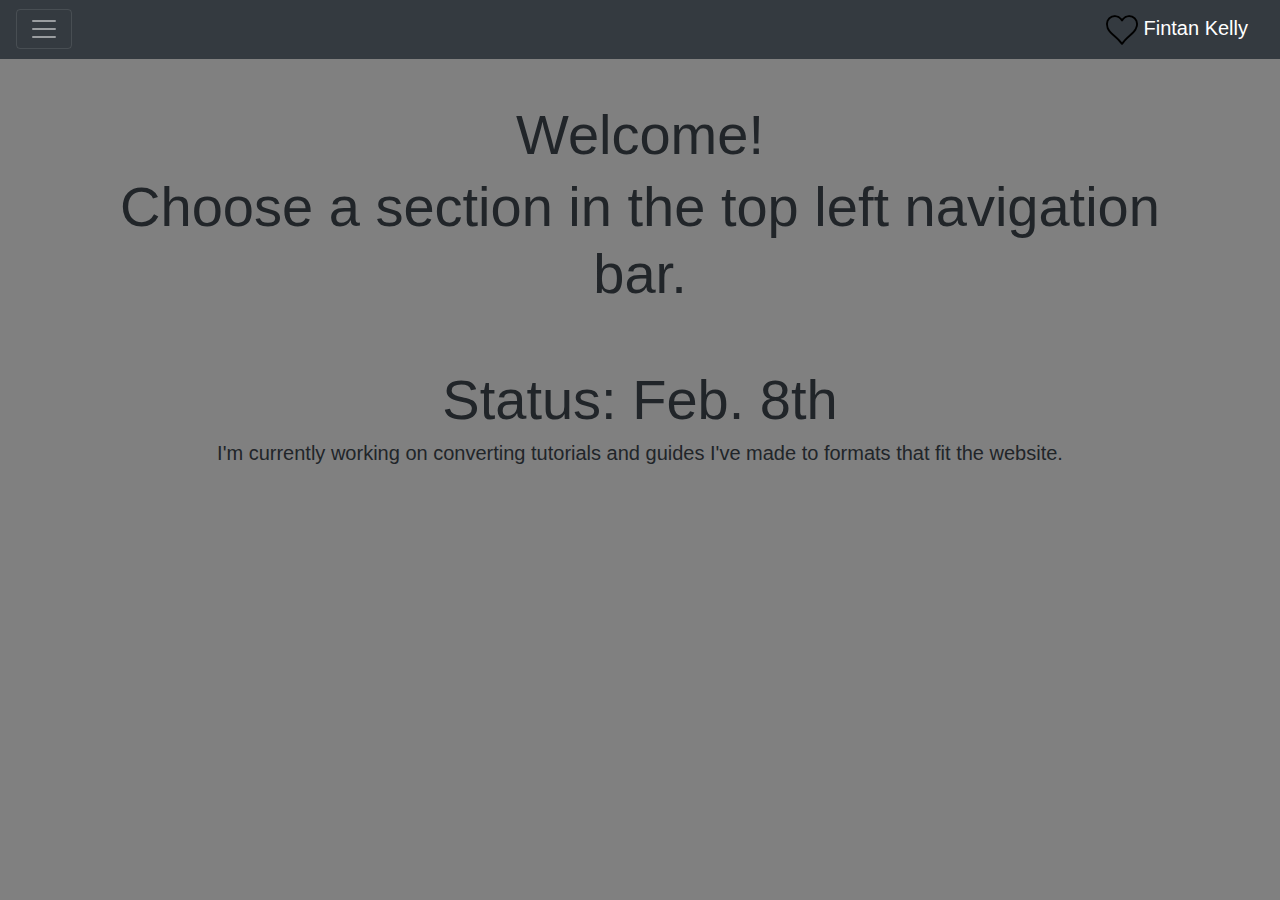
<file: index.html>
<!DOCTYPE html>
<html lang="en">
<head>
	<!-- Structure Definitions -->
	<title>Fintan Kelly Tutorials</title>
	<meta charset="utf-8">
	<meta name="viewport" content="width=device-width, initial-scale=1">
	<link rel="shortcut icon" href="images/icon/heart-512.png"/>
	<link rel="icon" href="images/icon/heart-512.png"/>

	<!-- Framework Imports -->
	<link rel="stylesheet" href="bootstrap/css/bootstrap.min.css">
	<script src="jquery/jquery-3.3.1.min.js"></script>
	<script src="bootstrap/js/bootstrap.min.js"></script>
	<link rel="stylesheet" href="highlightjs/styles/atelier-plateau-dark.css">
	<script src="highlightjs/highlight.pack.js"></script>
	<script>hljs.initHighlightingOnLoad();</script>

	<!-- Personal Imports -->
	<link rel="stylesheet" href="style.css">
	<script src="javascript.js"></script>
</head>
<body onload="loadNavBar()">
<!-- Navigation Bar (Horizontal 100% Width, Z-Index: 9999) -->
<div id="navbar">
</div>
<!-- Offline Navbar
<nav class="navbar navbar-toggleable-md navbar-dark bg-dark">
	<button class="navbar-toggler navbar-toggler-right" type="button" data-toggle="collapse" data-target="#navbarNavDropdown" aria-controls="navbarNavDropdown" aria-expanded="false" aria-label="Toggle navigation">
		<span class="navbar-toggler-icon"></span>
	</button>
	<a class="navbar-brand" href="#">
	<img src="images/icon/heart-32.png" class="img-fluid" alt="Icon">
	Fintan Kelly
	</a>
	<div class="collapse navbar-collapse" id="navbarNavDropdown">
		<ul class="navbar-nav">
			<li class="nav-item">
				<a class="nav-link" onclick="toggleSection('home');" data-toggle="collapse" data-target=".navbar-collapse.show" href="#home">
				Home
				</a>
			</li>
			<li class="nav-item">
				<a class="nav-link" onclick="toggleSection('about');" data-toggle="collapse" data-target=".navbar-collapse.show" href="#about">
				About
				</a>
			</li>
			<li class="nav-item dropdown">
				<a class="nav-link dropdown-toggle" href="#" id="navbarDropdownMenuLink" data-toggle="dropdown" aria-haspopup="true" aria-expanded="false">
				Tutorials
				</a>
					<div class="dropdown-menu bg-dark" aria-labelledby="navbarDropdownMenuLink">
						<a class="dropdown-item text-white" onclick="toggleSection('macroquest2');" data-toggle="collapse" data-target=".navbar-collapse.show" href="#">
						Macroquest2
						</a>
					</div>
			</li>
			<li class="nav-item">
				<a class="nav-link" onclick="toggleSection('contact-me');" data-toggle="collapse" data-target=".navbar-collapse.show" href="#contact-me">
				Contact Me
				</a>
			</li>
		</ul>
	</div>
</nav>
-->

<br></br><br></br>

<!-- I give each section the 'toggle' class so I can use javascript to hide and unhide them. -->
<section class="toggle" id="home">
	<div class="container text-center">
		<p class="display-4">Welcome!</p>
		<p class="display-4">Choose a section in the top left navigation bar.</p>
		<br></br>
		<p class="display-4">Status: Feb. 8th</p>
		<p style="font-size: 20px;">I'm currently working on converting tutorials and guides I've made to formats that fit the website.</p>
	</div>
</section>

<section class="toggle" style="display:none;" id="about">
	<div class="container text-center">
		<img src="images/about/me.png" class="img-fluid w-25 h-25" alt="Icon">
		<br></br>
		<p>Hello! I'm Fintan Kelly, and this tiny website houses some of the tutorials I've made on various programming languages, applications, games, etc.</p>
		<p>Hopefully you can find something that interests you, but if not, feel free to contact me about a specific topic!</p>
		<br></br>
		<li><p><a href="https://github.com/FintanKelly/FintanKelly.github.io" target="_blank">Github Repo</a></p></li>
		<br></br>
		<ul class="list-unstyled"><p>Website Resources:</p>
			<li><p><a href="https://v4-alpha.getbootstrap.com/" target="_blank">Bootstrap 4</a></p></li>
			<li><p><a href="https://www.flaticon.com/" target="_blank">Flaticon</a></p></li>
			<li><p><a href="https://highlightjs.org/" target="_blank">highlight.js</a></p></li>
		</ul>
	</div>
</section>

<section class="toggle" style="display:none;" id="contact-me">
	<div class="container text-center">
		<h4>Have some feedback, questions, or comments? Let me know!</h4>
		<br></br>
		<img src="images/contact-me/email-64.png" class="img-fluid" alt="Email">
		<li><a href="mailto:fintan.t.kelly@gmail.com">fintan.t.kelly@gmail.com</a></li>
		<br></br>
		<img src="images/contact-me/phone-64.png" class="img-fluid" alt="Phone Number">
		<p class="text-white" style="margin-top:10px;">(540)-454-7317</p>
	</div>
</section>

<section class="toggle" style="display:none;" id="macroquest2">
	<div class="container text-center">
		<div class="card text-white bg-dark mb-3 d-inline-block" style="max-width: 20rem;">
			<div class="card-header"></div>
				<div class="card-body">
					<h4 class="card-title"><a href="#" onclick="toggleSection('mq2-intro');">Macroquest2 Intro</a></h4>
					<p class="card-text">I'll move you through using the MQ2Melee plugin and then macros in general. This guide assumes that you know what MQ2 is and have general knowledge of its uses.</p>
				</div>
		</div>
	</div>
</section>

	<section class="toggle" style="display:none;" id="mq2-intro">
		<div class="container text-center">
			<p class="font-weight-bold" style="font-size: 35px">Introduction to Macroquest2</p>
			<div class="row justify-content-center">
				<div class="col">
					<ul class="list-unstyled"><h3>Required Materials:</h3>
						<li><p style="font-size: 20px;"><a href="https://notepad-plus-plus.org/" target="_blank">Notepad++</a></p></li>
						<li><p style="font-size: 20px;"><a href="http://mqemulator.net/downloads.php" target="_blank">MQ2 Program</a></p></li>
						<li><p style="font-size: 20px;"><a href="tutorials/mq2-tutorials/mq2-intro/Xais_Vixenary.ini" target="_blank">MQ2Melee ini Example</a></p></li>
						<li><p style="font-size: 20px;"><a href="tutorials/mq2-tutorials/mq2-intro/AutoKill2.mac" target="_blank">AutoKill2 Macro Example</a></p></li>
					</ul>
				</div>
				<div class="col">
					<ul class="list-unstyled"><h3>Useful Materials:</h3>
						<li><p style="font-size: 20px;"><a href="https://www.macroquest2.com/wiki/index.php/Main_Page" target="_blank">MQ2 Wiki</a></p></li>
						<li><p style="font-size: 20px;"><a href="http://mqemulator.net/forum2/index.php" target="_blank">Helpful MQ2 Forum</a></p></li>
					</ul>
				</div>
				<div class="col">
					<ul class="list-unstyled"><h3>Section Links:</h3>
						<li><p style="font-size: 20px;"><a href="#mq2-intro-section1">Section 1: MQ2Melee</a></p></li>
						<li><p style="font-size: 20px;"><a href="#mq2-intro-section2">Section 2: Macros</a></p></li>
					</ul>
				</div>
			</div>
		</div>
		<br></br>
		<div class="container">
			<h4 class="text-center" id="mq2-intro-section1">Section 1: MQ2Melee</h4>
			<ul class="list-inline text-center">
				<li class="list-inline-item"><p style="font-size: 16px;"><a href="#mq2-intro-section1a">Section 1a: Introduction</a></p></li>||
				<li class="list-inline-item"><p style="margin-left: 4px; font-size: 16px;"><a href="#mq2-intro-section1b">Section 1b: Abilities</a></p></li>||
				<li class="list-inline-item"><p style="margin-left: 4px; font-size: 16px;"><a href="#mq2-intro-section1c">Section 1c: Combat Abilities</a></p></li>||
				<li class="list-inline-item"><p style="margin-left: 4px; font-size: 16px;"><a href="#mq2-intro-section1d">Section 1d: Alt Abilities</a></p></li>||
				<li class="list-inline-item"><p style="margin-left: 4px; font-size: 16px;"><a href="#mq2-intro-section1e">Section 1e: Items</a></p></li>
			</ul>
			<br></br>
			<h4 class="text-center" id="mq2-intro-section1a">Section 1a: Introduction</h4>
			<p>MQ2Melee automation focuses mainly on two elements: holyshits and downshits.</p>
			<p>Holyshits: These run when you are in combat.</p>
			<p>Downshits: These run when you are out of combat.</p>
			<br></br>
			<p>However before we get to these, I want to make sure that you have a .ini file ready to edit. These files have a naming convention:</p>
			<pre><code class="ini">&ltServer Short Name&gt_&ltCharacter Name&gt.ini
Ex: Xais_Vixenary.ini</code></pre>
			<p>You can force MQ2Melee to make a .ini file by typing in &#39/melee save&#39 and will be saved in your main MQ2 folder.</p>
			<p>It will look something like this:</p>
			<pre><code class="ini">[MQ2Melee]
aggro = 1
bash = 1
disarm = 1
enrage = 1
facing = 1
feigndeath = 30
harmtouch = 0
infuriate = 1
kick = 1
melee = 1
petassist = 1
petrange = 75
plugin = 1
provoke1 = 1222
provokeend = 20
provokemax = 1
provokeonce = 1
resume = 75
stickrange = 75
taunt = 1
version = 6.020</code></pre>
			<p>So now that we have a file to edit, let's start working on the holy/downshits. To enable them, we follow the same style as the other elements in the file: </p>
			<pre><code class="ini">downflag&lt0-63&gt = 1
holyflag&lt0-63&gt = 1</code></pre>
			<p></p>
			<p>Make sure that you enable the flag for the corresponding holy/downshit. Here is an example:</p>
			<pre><code class="ini">holyflag0 = 1
holyshit0 = /echo Hello Spam</code></pre>
			<p>Note: This will probably create a lot of spam, so you probably won't want to enter combat with this still active.</p>
			<p></p>
			<p>The next part is probably the hardest because you have access to everything MQ2 can do. I'm going to try and cover some of the common uses and let you take it from there.</p>
			<br></br>
			<h4 class="text-center" id="mq2-intro-section1b">Section 1b: Abilities</h4>
			<img src="tutorials/mq2-tutorials/mq2-intro/eq-actions.png" class="mx-auto d-block img-fluid" alt="EQ Actions Window">
			<br></br>
			<p>What I mean by 'Abilities' is just the regular stuff like Kick, Frenzy, etc. I will let you know that MQ2Melee already has flags for most of this, but I want to show you how to do it yourself.</p>
			<p>Another important note is that there aren't commands like /kick or /frenzy, so we have to compromise and use the Actions window to set our abilities up.</p>
			<p>The commands to use the abilities here are &#39/doability&lt1-6&gt.&#39 So if I wanted to use Intimidation, then I would type &#39/doability 1.&#39</p>
			<p>And since we only want to use this during combat, we'll want to use a holyshit:</p>
			<pre><code class="ini">holyshit0 = /doability 1</code></pre>
			<p>This is just part one complete though. The big problem with it now is that MQ2Melee will continuously try to use the ability even if it's on cooldown. We don't want that, so we need a way to tell it to only use the ability when it's ready. This involves using what's called an if-statement:</p>
			<pre><code class="ini">holyshit0 = /if (${Me.AbilityReady[Intimidation]} /doability 1)</code></pre>
			<p>I won't get into the nitty-gritty details of what exactly happens here, but essentially this if-statement checks to see if Intimidation is ready to use. If it is, then it will use the ability and wait until it's off cooldown again.</p>
			<p></p>
			<p>Now what if we only want to use this ability when the mob is low on hp? Luckily, there are also ways to tell how much health your target has.</p>
			<pre><code class="ini">holyshit0 = /if (${Me.AbilityReady[initmidation]} && (${Target.PctHPs} &lt= 25)) /doability 1</code></pre>
			<p>MQ2Melee will now only use the ability when it's ready and if the target is at, or below, 25% hp.</p>
			<br></br>
			<h4 class="text-center" id="mq2-intro-section1c">Section 1c: Combat Abilities</h4>
			<img src="tutorials/mq2-tutorials/mq2-intro/eq-combatabilities.png" class="mx-auto d-block img-fluid" alt="EQ CAs Window">
			<br></br>
			<p>These are what people typically call Disciplines, or Discs.</p>
			<p>The methodology behind these is very similar to what we just did. For my example, I'll be using the Thousand Blades disc:</p>
			<pre><code class="">/disc Thousand Blades</code></pre>
			<p>This is the command to actually use the disc, but typically we only want to use this when we're fighting a named:</p>
			<pre><code class="ini">holyshit1 = /if (${Me.CombatAbilityReady[Thousand Blades]} && ${Target.Name.Find[#]}) /disc Thousand Blades</code></pre>
			<p>The first part of this if-statement checks to see if the disc is ready to use, much like Intimidation. The second part checks to see if the mob has the &#39#&#39 symbol in his name. This usually indicates a named mob.</p>
			<br></br>
			<h4 class="text-center" id="mq2-intro-section1d">Section 1d: Alt Abilities</h4>
			<img src="tutorials/mq2-tutorials/mq2-intro/eq-altabilities.png" class="mx-auto d-block img-fluid" alt="EQ AAs Window">
			<br></br>
			<p>These are just AAs. These follow essentially the same style as using the discs:</p>
			<pre><code class="ini">holyshit2 = /if (${Me.AltAbilityReady[Boastful Bellow]}) /casting &quotBoastful Bellow&quot alt</code></pre>
			<p>Hopefully this looks pretty familiar. The if-statement checks to see if Boastful Bellow is ready. The command we use after is the new part.</p>
			<p>The /casting command is a feature of the MQ2Cast plugin, and it is much more reliable than the native EQ commands to activate AAs. The &#39alt&#39 at the end tells MQ2Cast that what we're trying to cast is an alt abilitiy.</p>
			<br></br>
			<h4 class="text-center" id="mq2-intro-section1e">Section 1e: Items</h4>
			<img src="tutorials/mq2-tutorials/mq2-intro/eq-items.png" class="mx-auto d-block img-fluid" alt="EQ Items Window">
			<br></br>
			<p>The last aspect I'll focus on here is items. And they follow much the same style as we're used to:</p>
			<pre><code class="ini">holyshit3 = /if (${Cast.Ready[Avner`s Avenging Song]}) /casting &quotAvner`s Avenging Song&quot item</code></pre>
			<p>The main difference here is that instead of looking at &#39Me&#39, we're using &#39Cast.&#39 This lets the MQ2Cast plugin check to see if the item is ready to cast.</p>
			<br></br>
			<p>If you want to see the full example, then I have it at the top of the page as a download link.</p>
			<p>Note: If you're familiar with the /multiline command, then you can use it to string together a bunch of commands for using things like timers.</p>
			<br></br><br></br>
			<h4 class="text-center" id="mq2-intro-section2">Section 2: Macros</h4>
			<p>This section could fill around 100 sections with all the different kinds of things you can do with macros, but for time sake, I’m going to keep it short and look at Xyph’s Autokill2 macro. You can find the macro at the top in the &#39Required Materials&#39 section.</p>
			<p></p>
			<p>I'll try to work you through the macro by splitting it into sections. To give a brief overview of what the macro does, it checks the zone for any mobs to kill, then makes sure it's not on the blackist, then starts warping to it and killing it. It does this until we manually end the macro with &#39/endmacro.&#39</p>
			<br></br>
			<pre><code class="ini">|#event Backstab "You backstab #1# for #2# points of damage."</code></pre>
			<p>This first line at the top references what we call events. Since Xyph actually commented out (denoted by the &#39 | &#39) the event, I won't explain it too much. Essentially what this event checks for is when you've backstabbed something.</p>
			<br></br>
			<pre><code class="ini">sub main</code></pre>
			<p>If you're familiar with programming, this is how we define where the macro starts. If you're not familiar with programming, this is where the magic happens.</p>
			<br></br>
			<pre><code class="ini">/declare longKill timer
/declare curZone string
/declare notValid string
/declare npcID int
/declare i int</code></pre>
			<p>This is you might call the variable initiation section. In short terms, we're creating these variables (curZone, notValid, etc.) that are going to store information we want to remember throughout the macro. I'll explain what each does as we encounter it.</p>
			<br></br>
			<pre><code class="ini">/varset notValid /Norrath`s Keepers Guard/Tatsujiro the Serene/Caridwi/Furious Sentry/The Butler/Velden Dragonbane/Vkjen Thunderslayer/King Tormax/The Avatar of War/a cursed pirate/a sea turtle/Jaques the Infected/a tortured sailor/Smoot/Gordish Frozenheart/Kessdona the Enlightened/Rikkukin the Defender/Gesh`kru/</code></pre>
			<p>This looks really confusing at first, but I promise it's not. This is where we're &quotsetting&quot notValid to hold a bunch of names. We use slashes in between each name so that we can easily tell the macro where each name starts and ends.</p>
			<br></br>
			<pre><code class="ini">/varset curZone ${Zone}</code></pre>
			<p>This line is very similar to the last one. But here we're using what's called a TLO (Top-Level Object) &#39Zone&#39 to give us the name of the zone we're in. Then we're storing that for later use.</p>
			<br></br>
			<pre><code class="ini">:WaitForRespawns</code></pre>
			<p>This is generally what every programmer wants to avoid using: a label. Unfortunately MQ2 doesn't come with native looping functionality other than the basic for-loop. So we can use this as a makeshift while-loop combined with an if-statement afterwards.</p>
			<p>In general terms, this is how keep the macro going without exiting out early on us.</p>
			<br></br>
			<pre><code class="ini">/if (${SpawnCount[npc]}>0) {</code></pre>
			<p>We dealt with this earlier in the MQ2Melee section. It functions exactly the same way as it did before: we're using another TLO here to check the number of NPC spawns in the zone we're in.</p>
			<p>We want to do this to make sure there's something to actually kill when we run the macro.</p>
			<br></br>
			<pre><code class="ini">:NextSpawn</code></pre>
			<p>This is another label that we're using to cycle through each mob in the zone. Once we kill one, the macro will jump back up here and move onto the next.</p>
			<br></br>
			<pre><code class="ini">/if (!${String[${Zone}].Equal[${curZone}]}) /return</code></pre>
			<p>The if-statement here uses the variable we made before (curZone) to check against the zone we're currently in. If they don't match, then we want to stop the macro with &#39/return.&#39</p>
			<br></br>
			<pre><code class="ini">/for i 1 to ${SpawnCount}</code></pre>
			<p>This is the for-loop I mentioned earlier. What's happening here is that we get the number of NPCs in the zone, and then we run the killing part of the macro that many times.</p>
			<p>For example: if there are 10 mobs in the zone, this loop will run 10 times (or more technically, count from 1 to 10).</p>
			<br></br>
			<pre><code class="ini">/vardata npcID NearestSpawn[${i}].ID</code></pre>
			<p>This is how we're finding the ID for the mob we want to kill. The &#39${i}&#39 is how we reference what number the loop is on, and this is what lets us go down the list.</p>
			<br></br>
			<pre><code class="ini">/if ((${npcID}!=${Me.ID}) && (${Spawn[${npcID}].Type.Equal[NPC]})) {</code></pre>
			<p>The if-statement here is a logic check: we don't want the macro to target ourselves for obvious reasons, and we want to make sure that our intended target is a NPC we can kill.</p>
			<br></br>
			<pre><code class="ini">/if ((${notValid.Find[/${Spawn[${npcID}].CleanName}/]}==NULL) && (${Spawn[${npcID}].CleanName.Length}>0)) {</code></pre>
			<p>It seems like Xyph split this check into two chunks to make it easier to understand. The purpose of this if-statement is to make sure our mob's name isn't on our blacklist and that its name is at least 1 character long.</p>
			<p>The reason for checking this is because unkillable mobs typically have an empty name.</p>
			<br></br>
			<pre><code class="ini">/target id ${npcID}</code></pre>
			<p>This is a simple slash command that MQ2 has to target a NPC based on its ID. And we stored that ID in &#39npcID&#39 earlier before the two if-statement checks.</p>
			<br></br>
			<pre><code class="ini">/if (!${longKill}) {
	/call warpTarget 0
} else {
	/call warpTarget 1
}</code></pre>
			<p>We haven't quite gotten to the point where we set our timer &#39longKill,&#39 but if we haven't killed the mob in a certain period of time, then it most likely means we can't hit it. So we'll want to warp to him again.</p>
			<p>We use this &#39/call warpTarget&#39 function at the end of the macro to actually warp to the mob. The &#39 0 &#39 or &#39 1 &#39 tells the macro whether we need to give some distance between the mob and ourselves.</p>
			<br></br>
			<pre><code class="ini">:Retarget

/target clear
/delay 5
/target id ${npcID}
/delay 1s ${Target.Distance}<10
/stick 7 moveback
/attack on

/varset longKill 8s</code></pre>
			<p>This section is where we start attacking the mob after we warp to it. The reason we clear our target at first is because EQ has a bug where you can't interact with a NPC you targeted from too far away. Then we stick to the mob and turn our attack on.</p>
			<br></br>
			<pre><code class="ini">:WaitForDead

/face fast nolook</code></pre>
			<p>We're using this label here to tell the macro to wait until we kill the mob. The &#39/face fast nolook&#39 command makes your character face the mob so you have a clear line of sight.</p>
			<br></br>
			<pre><code class="ini">/doevents</code></pre>
			<p>This command relates to the commented out event we saw earlier. This tells MQ2 to execute any events that have queued up. There's usually a &#39sub&#39 or function to go with each event, but since it was commented out in this macro, there isn't one to reference, so nothing happens.</p>
			<br></br>
			<pre><code class="ini">/if (${String[${Me.Class}].Equal[Rogue]}) {
	/if (${Me.AbilityReady[Backstab]}) /doability Backstab
	/if (${String[${Me.Song[Thief's Eyes]}].Equal[NULL]}) /doability &quotThief&#39s Eyes&quot
}</code></pre>
			<p>This is a specialized part of the macro that only occurs if you're a Rogue. In the case that you are, the macro will use your Backstab for you and then Thief's Eyes.</p>
			<p>Hopefully this looks familiar from the MQ2Melee section.</p>
			<br></br>
			<pre><code class="ini">/if (${String[${Me.Class}].Equal[Druid]}) {
	/casting &quotGalatine&quot
	/delay 4
}</code></pre>
			<p>This is another specialized section that checks to see if you're a Druid. If so, then it will cast Galatine for you.</p>
			<br></br>
			<pre><code class="ini">/if ((${Target.Type.Equal[CORPSE]}) || (!${longKill})) /target clear</code></pre>
			<p>This is the part of the macro that checks to see if we need to move on to the next mob. If the one we're currently fighting is dead or our fighting timer has run out, then clear the target and find the nearest mob.</p>
			<br></br>
			<pre><code class="ini">/if (${Target.Distance}>50) /call warpTarget 0</code></pre>
			<p>This is another check to make sure the mob hasn't warped or somehow gotten away from us. If it has, then we want to warp to it.</p>
			<br></br>
			<pre><code class="ini">/if (${Target.ID}==${npcID}) /goto :WaitForDead</code></pre>
			<p>Here we want to make sure that we're not leaving the mob we're fighting alive. If our current target's ID matches the ID we saved at the beginning of the loop, then keep killing it.</p>
			<p>The &#39/goto&#39 command is how we navigate to labels directly.</p>
			<br></br>
			<pre><code class="ini">/goto :NextSpawn</code></pre>
			<p>This macro doesn't use any conditional checks to go to the top of the macro, so this serves as a constant label jump so the macro keeps running until no mobs are alive.</p>
			<br></br>
			<pre><code class="ini">/next i</code></pre>
			<p>This just increments the for-loop to go from one number to the next.</p>
			<br></br>
			<pre><code class="ini">/delay 5s

/goto :WaitForRespawns</code></pre>
			<p>This delay command here lets the macro sleep for a few seconds to try and wait for some mobs to repop. Once it's waited 5 seconds, it will go to the top of the macro and check for mobs again.</p>
			<br></br>
			<pre><code class="ini">/return</code></pre>
			<p>This is how we tell macros to close out, but since we want this macro to run until we manually stop it, the &#39/goto&#39 command prevents the macro from reaching the return.</p>
			<br></br>
			<pre><code class="ini">sub warpTarget(boolWithDistance)
	/if (${boolWithDistance}) {
		/warp loc ${Math.Calc[${Target.Y}-2]} ${Math.Calc[${Target.X}-2]} ${Target.Z}
	} else {
		/warp target
	}
/return</code></pre>
			<p>This is what some people might call a helper function (or in our case a helper sub). It's called this because we use it to separate some commands or calculations we do multiple times into one function we can easily call in the main part of the macro.</p>
			<p>To explain what it does, it's looking for a &#39 0 &#39 or a &#39 1 &#39 indicating a &#39no&#39 or a &#39yes.&#39 With that, it will either warp you to the mob with a little distance in between you (if given &#39yes&#39) or warp you right on top of the mob (if given &#39no&#39).</p>
			<br></br><br></br>
			<h4 class="text-center">Conclusion</h4>
			<p></p>
			<p>So that's my small rundown of MQ2Melee and an example macro. Hopefully you're able to better understand the intent behind some of the decisions made when making MQ2Melee holy/downshits and the methodology behind the macro.</p>
			<p>There's an extensive amount of TLOs you can use to pull in various amounts of information to make some really interesting macros. I'll probably cover some specific ones that are very helpful in most macros in a different tutorial.</p>
			<p>There's a list of useful resources at the top of the page if you'd like to look at the wiki for the different TLOs or learn more.</p>
			<p>If you have any questions, feel free to contact me!</p>
		</div>
		<br></br>
	</section>
</body>
</html>
</file>
<file: highlightjs/styles/atelier-plateau-dark.css>
/* Base16 Atelier Plateau Dark - Theme */
/* by Bram de Haan (http://atelierbram.github.io/syntax-highlighting/atelier-schemes/plateau) */
/* Original Base16 color scheme by Chris Kempson (https://github.com/chriskempson/base16) */

/* Atelier-Plateau Comment */
.hljs-comment,
.hljs-quote {
  color: #7e7777;
}

/* Atelier-Plateau Red */
.hljs-variable,
.hljs-template-variable,
.hljs-attribute,
.hljs-tag,
.hljs-name,
.hljs-regexp,
.hljs-link,
.hljs-name,
.hljs-selector-id,
.hljs-selector-class {
  color: #ca4949;
}

/* Atelier-Plateau Orange */
.hljs-number,
.hljs-meta,
.hljs-built_in,
.hljs-builtin-name,
.hljs-literal,
.hljs-type,
.hljs-params {
  color: #b45a3c;
}

/* Atelier-Plateau Green */
.hljs-string,
.hljs-symbol,
.hljs-bullet {
  color: #4b8b8b;
}

/* Atelier-Plateau Blue */
.hljs-title,
.hljs-section {
  color: #7272ca;
}

/* Atelier-Plateau Purple */
.hljs-keyword,
.hljs-selector-tag {
  color: #8464c4;
}

.hljs-deletion,
.hljs-addition {
  color: #1b1818;
  display: inline-block;
  width: 100%;
}

.hljs-deletion {
  background-color: #ca4949;
}

.hljs-addition {
  background-color: #4b8b8b;
}

.hljs {
  display: block;
  overflow-x: auto;
  background: #1b1818;
  color: #8a8585;
  padding: 0.5em;
}

.hljs-emphasis {
  font-style: italic;
}

.hljs-strong {
  font-weight: bold;
}
</file>
<file: style.css>
body {
	background: gray;
}

/* This makes sure the nav bar sticks as the screen scrolls. */
nav {
	width: 100%;
	position: fixed !important;
	z-index: 9999;
}

.dropdown-menu a:hover {
	background-color: #212529;
}

li {
	list-style-type: none;
}

li a, a{
	color: white;
}

p {
	font-size: 18px;
	margin-top: 5px;
	margin-bottom: 5px;
}

pre {
	margin-bottom: 25px;
}
</file>
